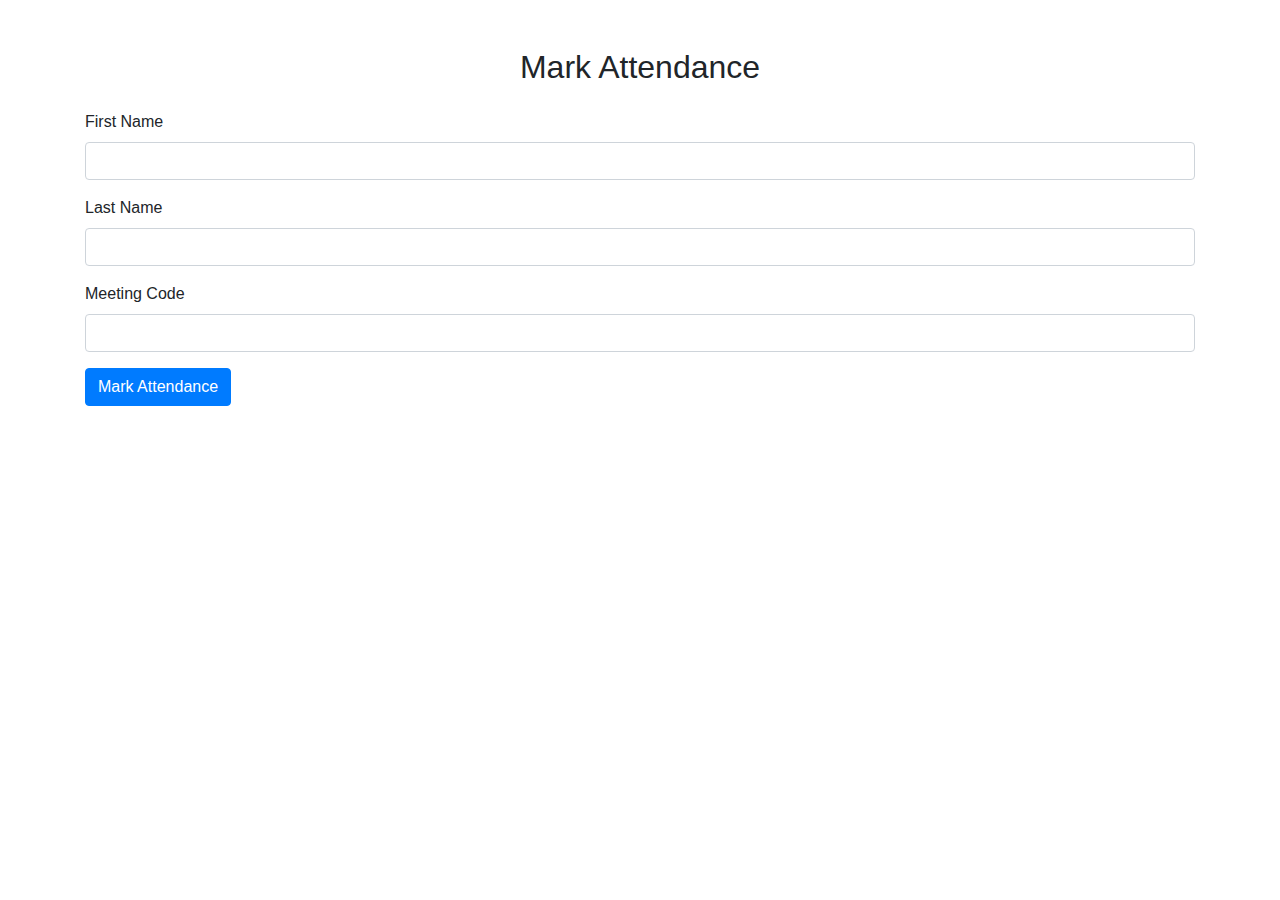
<file: templates/attendance-form.html>
<!DOCTYPE html>
<html lang="en">
<head>
    <meta charset="UTF-8">
    <meta name="viewport" content="width=device-width, initial-scale=1.0">
    <title>Attendance Form</title>
    <link href="https://stackpath.bootstrapcdn.com/bootstrap/4.3.1/css/bootstrap.min.css" rel="stylesheet">
</head>
<body>
    <div class="container mt-5">
        <h2 class="text-center mb-4">Mark Attendance</h2>
        <form method="POST" action="{{ url_for('mark_attendance') }}">
            <div class="form-group">
                <label for="first-name">First Name</label>
                <input type="text" class="form-control" id="first-name" name="first_name" required>
            </div>
            <div class="form-group">
                <label for="last-name">Last Name</label>
                <input type="text" class="form-control" id="last-name" name="last_name" required>
            </div>
            <div class="form-group">
                <label for="meeting-code">Meeting Code</label>
                <input type="text" class="form-control" id="meeting-code" name="meeting_code" required>
            </div>
            <button type="submit" class="btn btn-primary">Mark Attendance</button>
        </form>
    </div>

    <script src="https://code.jquery.com/jquery-3.3.1.slim.min.js"></script>
    <script src="https://cdnjs.cloudflare.com/ajax/libs/popper.js/1.14.7/umd/popper.min.js"></script>
    <script src="https://stackpath.bootstrapcdn.com/bootstrap/4.3.1/js/bootstrap.min.js"></script>
</body>
</html>
</file>
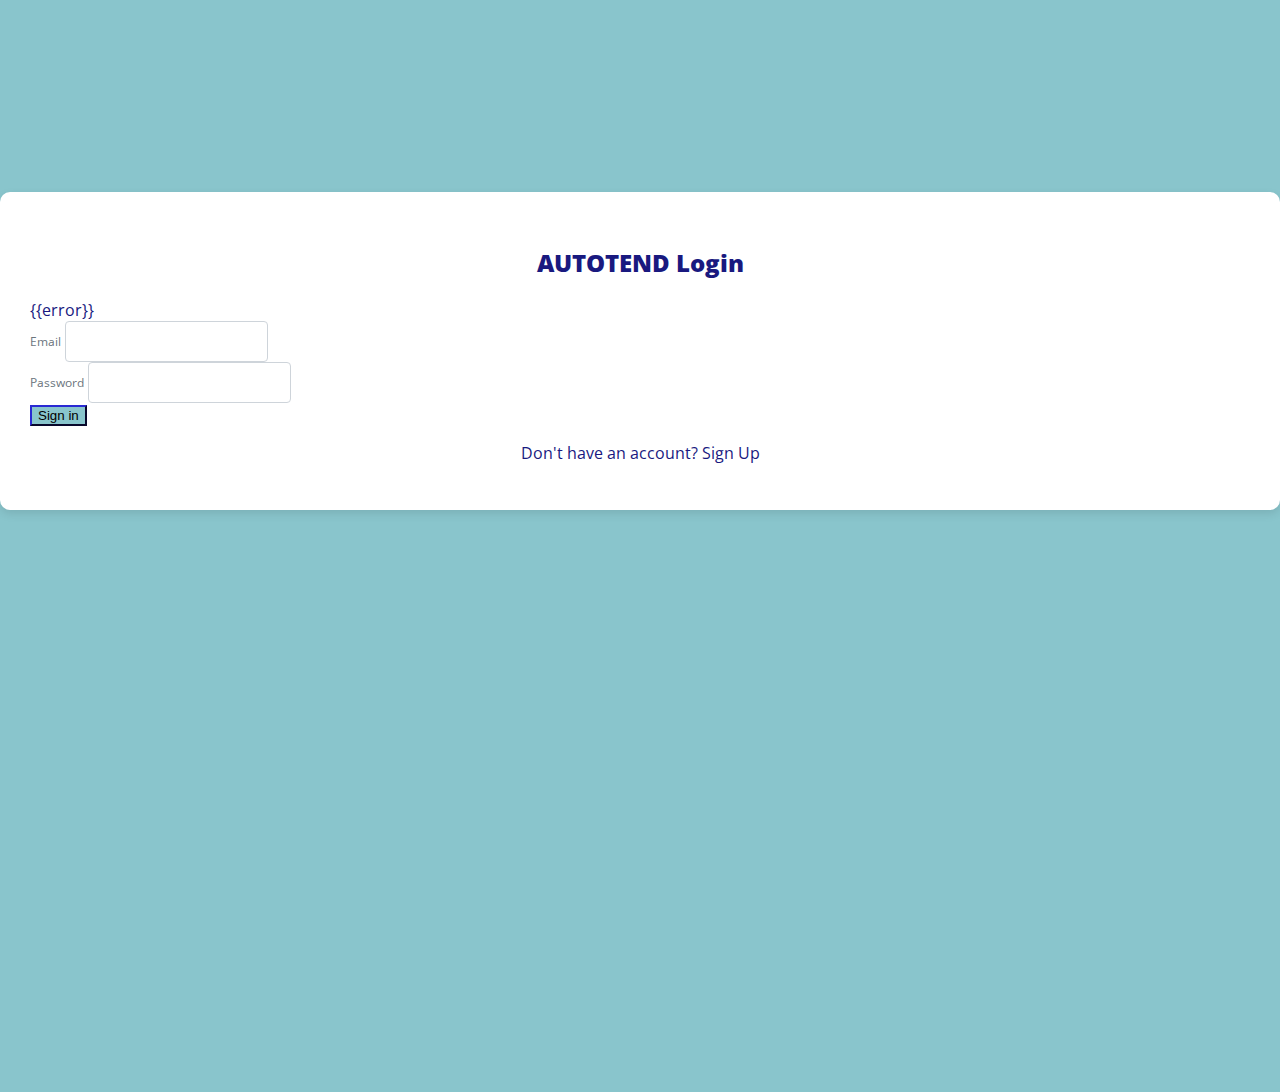
<file: templates/login.html>
<!DOCTYPE html>
<html lang="en">

<head>
  <meta charset="utf-8">
  <meta content="width=device-width, initial-scale=1.0" name="viewport">

  <title>Login</title>
  <meta content="" name="description">
  <meta content="" name="keywords">
  <link rel="icon" href="https://th.bing.com/th/id/OIP.iEljT-80HeVhxxkpjEEl2AHaEo?w=296&h=184&c=7&r=0&o=5&dpr=1.3&pid=1.7" type="image/png" sizes="16x16">

  <!-- Google Fonts -->
  <link href="https://fonts.googleapis.com/css?family=Open+Sans:300,300i,400,400i,600,600i,700,700i|Jost:300,300i,400,400i,500,500i,600,600i,700,700i" rel="stylesheet">
  <link href="https://cdn.jsdelivr.net/npm/bootstrap@5.2.2/dist/css/bootstrap.min.css" rel="stylesheet" integrity="sha384-Zenh87qX5JnK2Jl0vWa8Ck2rdkQ2Bzep5IDxbcnCeuOxjzrPF/et3URy9Bv1WTRi" crossorigin="anonymous">

  <link rel="stylesheet" href="../static/css/login.css">
  <script>
    alert("Email: test@gmail.com Password: test1234");
</script>
</head>

<body>
<section class="ftco-section">
    <div class="container">
        <div class="row justify-content-center">
            <div class="col-md-7 col-lg-5">
                <div class="wrap">
                    <div class="login-wrap p-4 p-md-5">
                      <div class="w" style="text-align: center;" >
                        <h3 class="lv" ><strong>AUTOTEND Login</strong></h3>
                      </div>                    
                        <div class="d-flex">
                            <span>{{error}}</span>
                        </div>
                        <form id="loginForm" action="/login" method="post" class="signin-form">
                            <div class="form-group mt-3">
                              <label class="form-control-placeholder" for="email">Email</label>
                                <input type="email" class="form-control" name="email" autocomplete="off" required>
                                <span id="emailError" class="text-danger font-weight-bold"></span>
                            </div>
                            <div class="form-group mt-3">
                              <label class="form-control-placeholder" for="password">Password</label>
                                <input type="password" class="form-control" name="password" id="password" autocomplete="off" required>
                                <span id="passwordError" class="text-danger font-weight-bold"></span>
                            </div>
                            <div class="form-group" style="margin-right: 40px;">
                                <button type="submit" class="btn btn-primary rounded submit px-3">
                                    Sign in
                                    <div class="spinner-border text-light" role="status">
                                        <span class="visually-hidden">Loading...</span>
                                    </div>
                                </button>
                            </div>
                        </form>
                        <p class="text" style="text-align: center;">Don't have an account? <a href="/signup">Sign Up</a></p>
                    </div>
                </div>
            </div>
        </div>
    </div>
</section>

<script src="../static/js/login.js"></script>
</body>
</html>
</file>
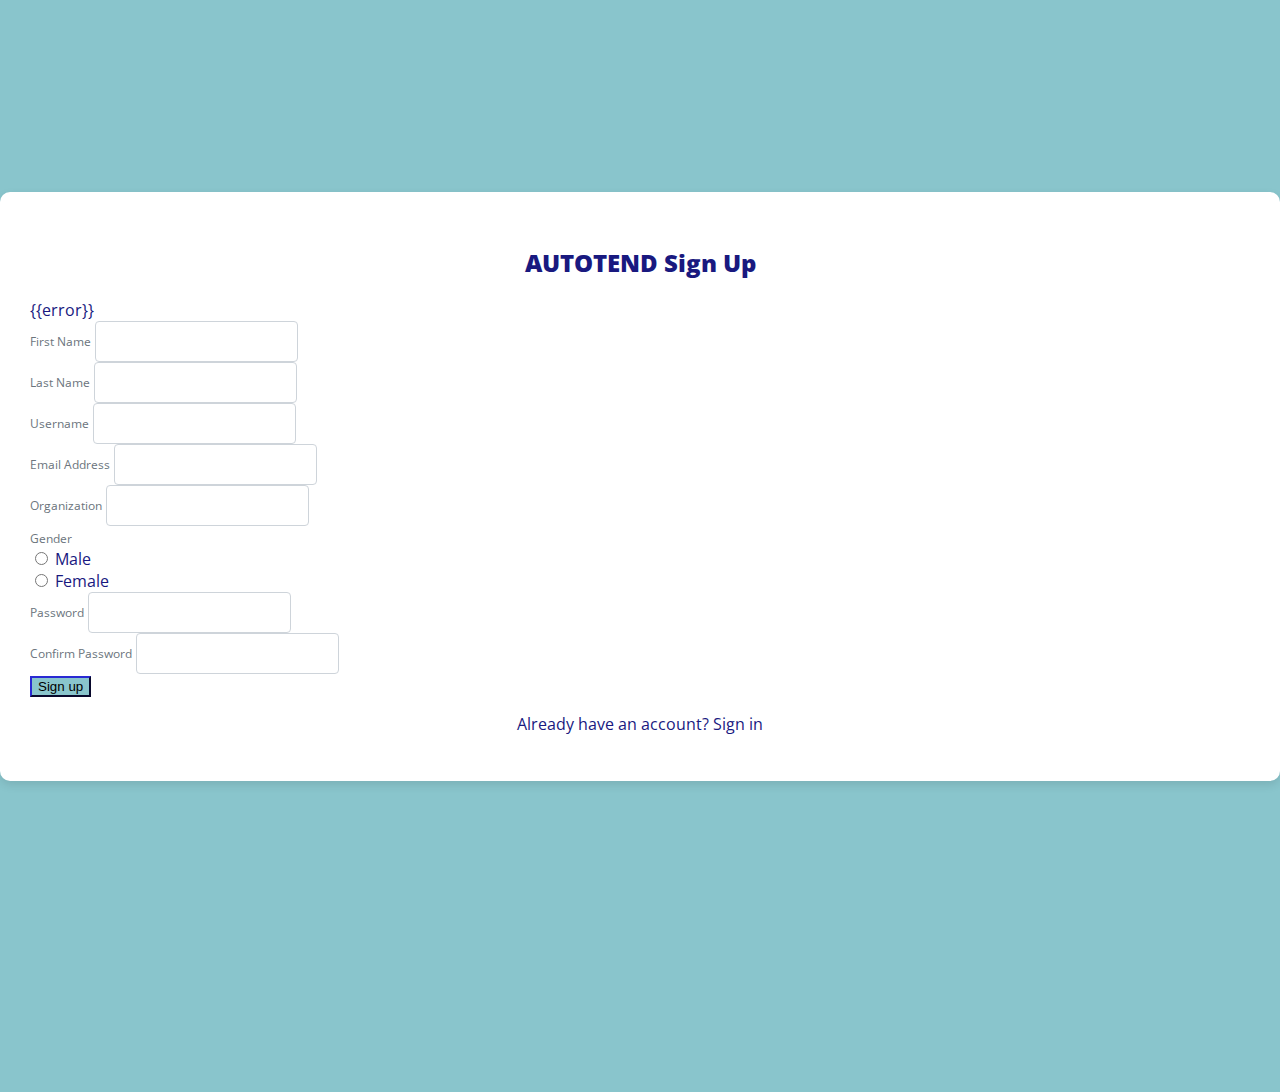
<file: templates/signup.html>
<!DOCTYPE html>
<html lang="en">

<head>
  <meta charset="utf-8">
  <meta content="width=device-width, initial-scale=1.0" name="viewport">
  <link rel="icon" href="https://th.bing.com/th/id/OIP.iEljT-80HeVhxxkpjEEl2AHaEo?w=296&h=184&c=7&r=0&o=5&dpr=1.3&pid=1.7" type="image/png" sizes="16x16">
  <title>Sign up</title>
  <meta content="" name="description">
  <meta content="" name="keywords">

  <!-- Google Fonts -->
  <link href="https://fonts.googleapis.com/css?family=Open+Sans:300,300i,400,400i,600,600i,700,700i|Jost:300,300i,400,400i,500,500i,600,600i,700,700i|Poppins:300,300i,400,400i,500,500i,600,600i,700,700i" rel="stylesheet">
  <link href="https://cdn.jsdelivr.net/npm/bootstrap@5.2.2/dist/css/bootstrap.min.css" rel="stylesheet" integrity="sha384-Zenh87qX5JnK2Jl0vWa8Ck2rdkQ2Bzep5IDxbcnCeuOxjzrPF/et3URy9Bv1WTRi" crossorigin="anonymous">

  <link rel="stylesheet" href="../static/css/login.css">
</head>
  
<body>

<section class="ftco-section">
    <div class="container">
        <div class="row justify-content-center">
            <div class="col-md-7 col-lg-5">
                <div class="wrap">
                    <div class="login-wrap p-4 p-md-5">   
                      <div class="w" style="text-align: center;" >
                        <h3 class="lv" ><strong>AUTOTEND Sign Up</strong></h3>
                    </div>    
                    <div class="d-flex">
                      <span>{{error}}</span>
                    </div>  
                      <form action="/signup" method="POST" class="signin-form">
                      
                          <div class="form-group mt-3">
                            <label class="form-control-placeholder" for="fname">First Name</label>
                            <input type="text" class="form-control" name="fname" id="fname" autocomplete="on" required>
                            <span id="fname" class="text-danger font-weight-bold"> </span>
                          </div>

                          <div class="form-group mt-3">
                            <label class="form-control-placeholder" for="lname">Last Name</label>
                              <input type="text" class="form-control" name="lname" id="lname" autocomplete="on" required>
                              <span id="lname" class="text-danger font-weight-bold"> </span>
                          </div>

                          <div class="form-group mt-3">
                            <label class="form-control-placeholder" for="username">Username</label>
                              <input type="text" class="form-control" name="username" id="username" autocomplete="on" required>
                              <span id="username" class="text-danger font-weight-bold"> </span>
                          </div>

                          <div class="form-group mt-3">
                            <label class="form-control-placeholder" for="email">Email Address</label>
                              <input type="email" class="form-control" name="email" id="email" autocomplete="on" required>
                              <span id="email" class="text-danger font-weight-bold"> </span>
                          </div>

                          <div class="form-group mt-3">
                            <label class="form-control-placeholder" for="organization">Organization</label>
                              <input type="text" class="form-control" name="organization" id="organization" autocomplete="on" required>
                              <span id="organization" class="text-danger font-weight-bold"> </span>
                          </div>

                          <div class="form-group mt-3">
                            <label class="form-control-placeholder" for="gender">Gender</label>
                                <br>
                                  <input type="radio" id="male" name="gender" value="male">
                                  <label for="male">Male</label>
                                  <br>
                                  <input type="radio" id="female" name="gender" value="female">
                                  <label for="female">Female</label>
                                  <br>
                          </div>

                          <div class="form-group mt-3">
                            <label class="form-control-placeholder" for="password">Password</label>
                              <input type="password" class="form-control" name="password" id="password" autocomplete="on" required>
                              <span id="password" class="text-danger font-weight-bold"> </span>
                          </div>

                          <div class="form-group mt-3">
                            <label class="form-control-placeholder" for="confirmpassword">Confirm Password</label>
                              <input type="password" class="form-control" name="confirmpassword" id="confirmpassword" autocomplete="off" required>
                              <span id="confirmpassword" class="text-danger font-weight-bold"> </span>
                          </div>

                          <div class="form-group" style="margin-right: 40px;">
                            <button type="submit" class=" btn btn-primary rounded submit px-3"> Sign up </button>
                          </div>
                          <div class="form-group d-md-flex" style="cursor: pointer;">                   
                      </form>
              <p class="text" style="text-align: center;" >Already have an account? <a data-toggle="tab" href="/login">Sign in</a></p>
            
          </div>
            </div>
        </div>
    </div>
</section>
  
  <div id="preloader"></div>
  <a href="#" class="back-to-top d-flex align-items-center justify-content-center"><i class="bi bi-arrow-up-short"></i></a>
  <script src="../static/js/login.js"></script>
</body>
</html>
</file>
<file: static/css/login.css>
body {
    background-color: #89C5CC;
    font-family: 'Open Sans', sans-serif;
    height: 100vh;
    margin: 0;
    color: #19197f;
  }

.container {
  margin-top: 15%;
}

.login-wrap {
  background-color: #ffffff;
  padding: 30px;
  border-radius: 10px;
  box-shadow: 0px 4px 10px rgba(0, 0, 0, 0.1);
}

.login-wrap h3 {
  font-size: 24px;
  margin-bottom: 20px;
}

.form-control-placeholder {
  font-size: 12px;
  color: #6c757d;
}

.form-control {
  border: 1px solid #ced4da;
  border-radius: 0.25rem;
  padding: 0.75rem 0.75rem;
}

.btn-primary {
  background-color: #89C5CC;
  border-color: #19197f;
}

.btn-primary:hover {
  background-color: #89C5CC;
  border-color: #19197f;
}

.spinner-border {
  display: none;
  width: 1rem;
  height: 1rem;
  border-width: 2px;
}

.btn:disabled .spinner-border {
  display: inline-block;
}

a {
    color: inherit;
    text-decoration: none;
  }
  
  a:hover, a:focus, a:active {
    color: inherit;
    text-decoration: none;
  }
</file>
